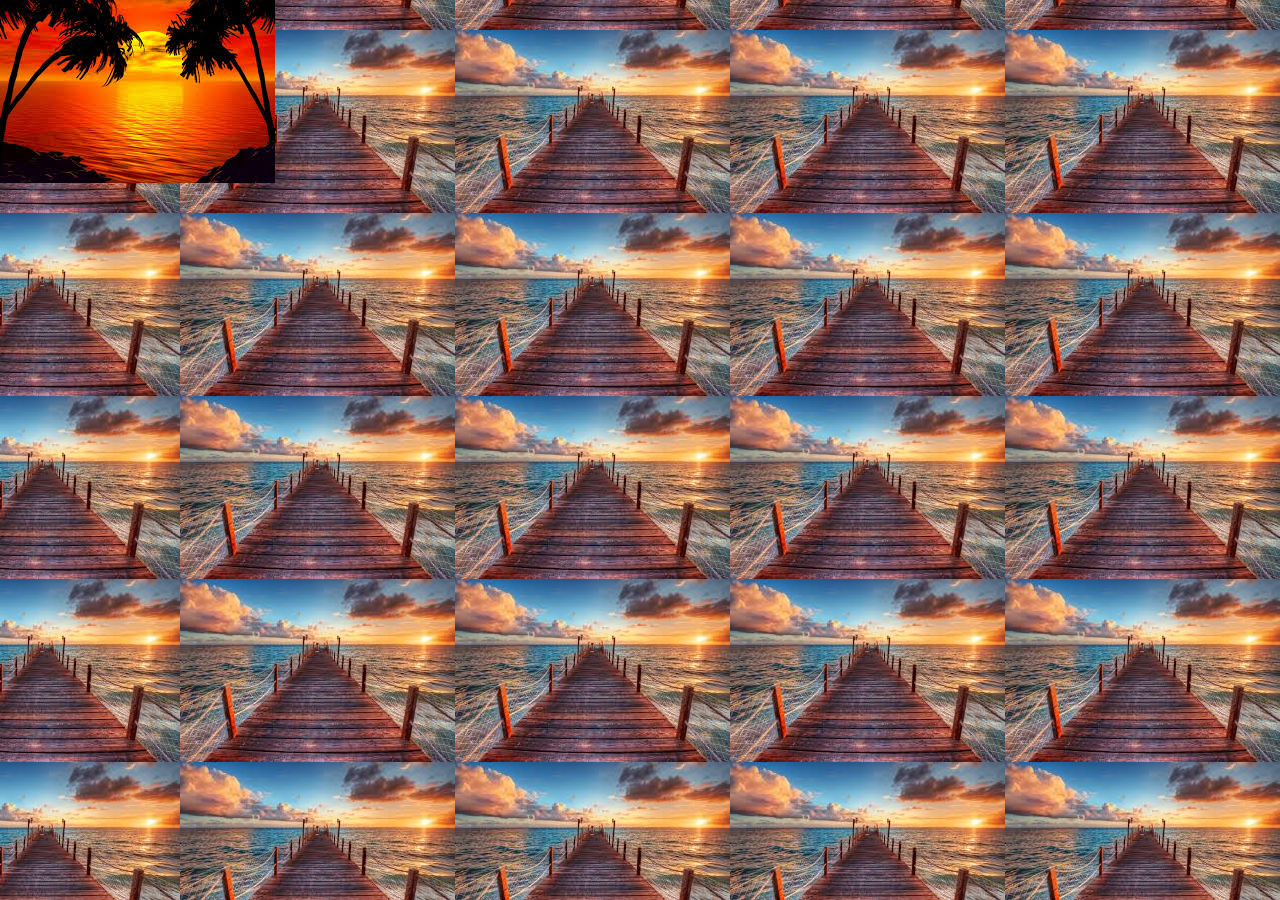
<file: css/main.html>
<!DOCTYPE html>
<html lang="en">
<head>
    <meta charset="UTF-8">
    <meta http-equiv="X-UA-Compatible" content="IE=edge">
    <meta name="viewport" content="width=device-width, initial-scale=1.0">
    <title>Множесвенные фон</title>
    <link rel="stylesheet" href="./style.css">
</head>
<body>
    
</body>
</html>
</file>
<file: css/style.css>
body {
    margin: 0;
    background: url(../img/images.jpg)  no-repeat, url(../img/images\ \(1\).jpg);
    background-position: left top, right bottom ;
    background-repeat: no-repeat, repeat;
    padding: 15px;

}



.grid-container {
    max-width: 960px;
    margin: 50px auto;
    display: grid;
    grid-template-columns: repeat(3, 1fr);
    grid-auto-rows: 200px;
    grid-gap: 10px;
    grid-auto-flow: dense;
}

.grid-container div img {
    border-radius: 5px;
    width: 100%;
    height:100% ;
    object-fit: cover;
}
.item5 {
    grid-column: span 2;
    grid-row: span 2;
}
.item6 {
    grid-column: span 3;
    grid-row: span 2;
}

.grid-container-area {
    max-width: 960px;
    margin: 50px auto;
    display: grid;
    grid-template-areas: "post-1 post-1 post-2"
                         "post-1 post-1 post-3"
                         "post-6 post-5 post-4";
    grid-template-rows: repeat(3, 200px);
    grid-template-columns: repeat(3, 1fr);
}

article {
    background-size: cover;
    background-repeat: no-repeat;
    background-position: 50% 50%;
}

.post-inner {
    margin: auto;
    color: #555;
    padding: 30px;
    text-align: center;
}

.post-inner a {
    color: rgb(249, 250, 250);
    text-decoration: none;
    font-weight: 500;
    text-transform: uppercase;
    display: inline-block;
    padding: 10px 30px;
    background: #f4efe9;
    border: 2px solid transparent;
    transition; 3s;
}
.post-1 {
    display: flex;
    background: #fff;
    border: 10px solid #efddd0;
    grid-area: post-1;                    
}        
.post-2 {
    background-image: url(https://html5book.ru/wp-content/uploads/2019/03/grid-img-3.jpg);
    grid-area: post-2;
}        
.post-3 {
    background: #f4efe9;
    grid-area: post-3;
}        
.post-4 {
    background-image: url(https://html5book.ru/wp-content/uploads/2019/03/grid-img-1.jpg);
    grid-area: post-4;
}        
.post-5 {
    background: #f4efe9;
    grid-area: post-5;
}        
.post-6 {
    background-image: url(https://html5book.ru/wp-content/uploads/2019/03/grid-img-4.jpg);
    grid-area: post-6;
}
</file>
